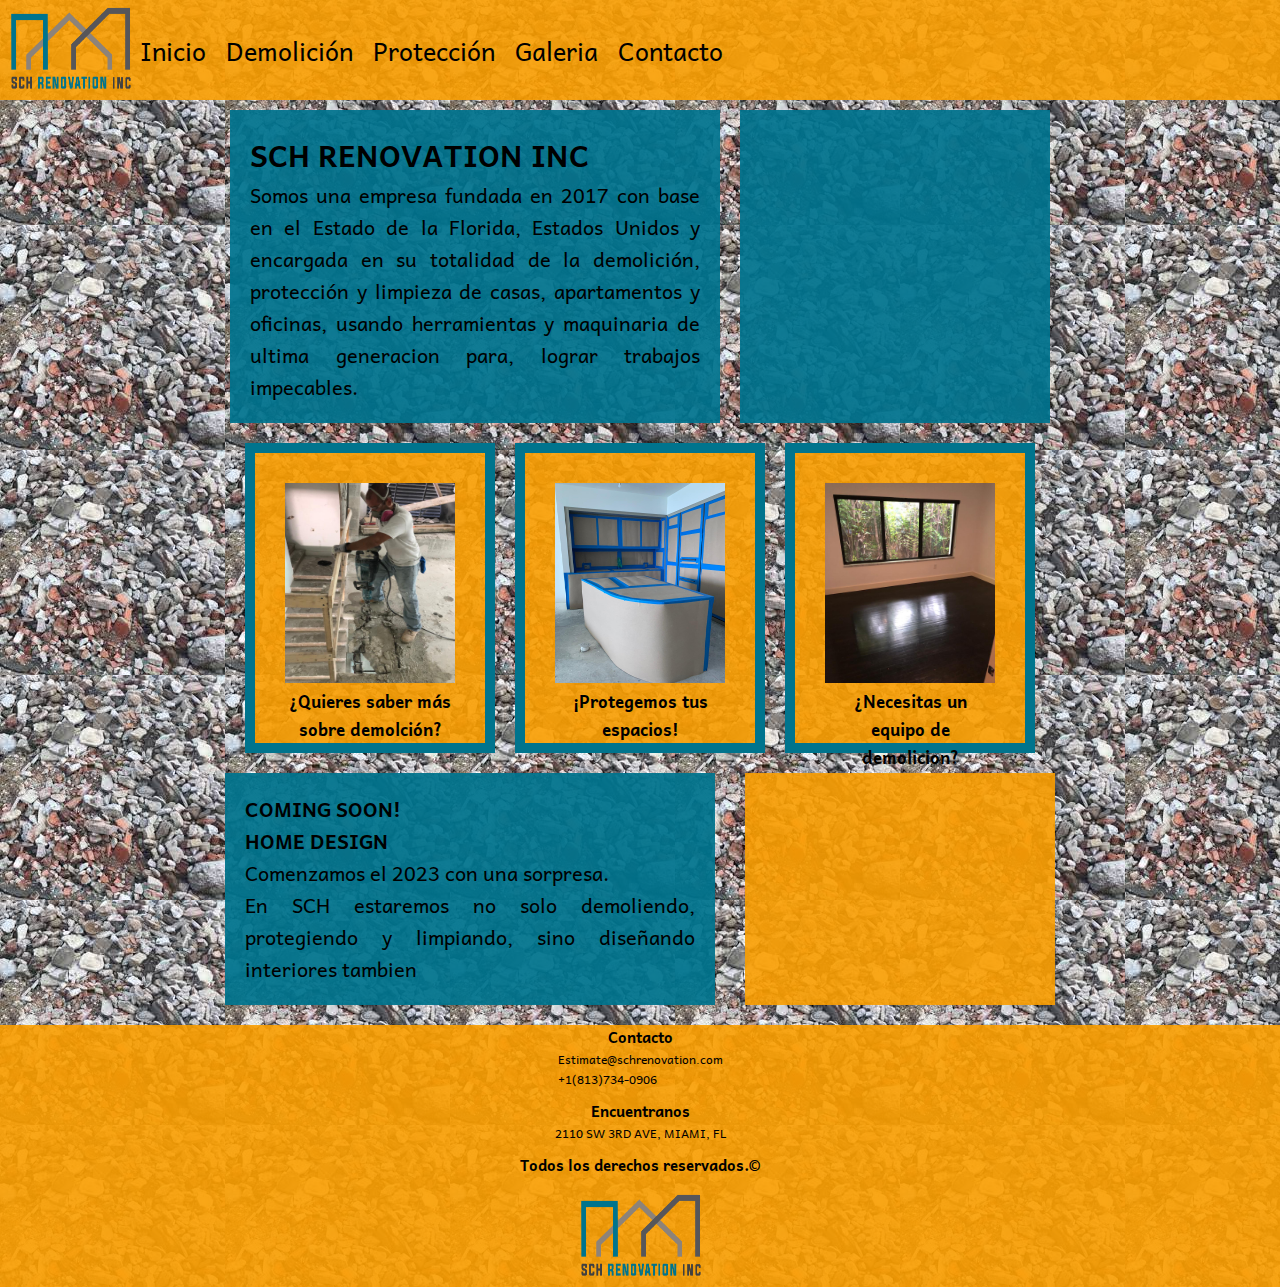
<file: index.html>
<!DOCTYPE html>
<html lang="en">
<head>
    <meta charset="UTF-8">
    <meta http-equiv="X-UA-Compatible" content="IE=edge">
    <meta name="viewport" content="width=device-width, initial-scale=1.0">
    <link rel="shortcut icon" href="img/SCH RENOVATION INC Logo Png 01 (1).png" type="image/x-icon">
    <link rel="stylesheet" href="CSS/styles.css">
    <link rel="stylesheet" href="https://cdnjs.cloudflare.com/ajax/libs/animate.css/4.1.1/animate.min.css">
    <link rel="preconnect" href="https://fonts.googleapis.com"><link rel="preconnect" href="https://fonts.gstatic.com" crossorigin><link href="https://fonts.googleapis.com/css2?family=Andika&display=swap" rel="stylesheet">
    <title>SCH RENOVATION INC</title>
</head>
<body id="bodyi">
    <header id="header">
        <div>
            <a href="index.html"><img src="img/SCH RENOVATION INC Logo Png 01 (1).png" alt="Logo SCHrenovation" title="Logo de SCH Renovation" class="logo">
            </a>
        </div>
        <div>
            <nav>
                <Ul class="menu__nav">
                    <li>
                        <a href="index.html">Inicio</a>
                    </li>
                    <Li>
                        <a href="pages/demolicion.html">Demolición</a>
                    </Li>
                    <li>
                        <a href="pages/proteccion.html">Protección</a>
                    </li>
                    <li>
                        <a href="pages/galeria.html">Galeria</a>
                    </li>
                    <li>
                        <a href="pages/contacto.html">Contacto</a>
                    </li>
                </Ul>
            </nav>
        </div>
        
    </header>
    
    <section id="quienes-somos" class="animate__animated animate__bounceInLeft">
        <div class="separacion">
            <h1>SCH RENOVATION INC</h1>
            <p>
                Somos una empresa fundada en 2017 con base en el Estado de la Florida, Estados Unidos y encargada en su totalidad de la demolición, protección y limpieza de casas, apartamentos y oficinas, usando herramientas y maquinaria de ultima generacion para, lograr trabajos impecables.
            </p>
        </div>
        <div class="videod" id="video-arriba">
            <!--iframe video demolicion-->
            <iframe width="250" height="150" src="https://www.youtube.com/embed/-5J-7bqUWZQ" title="YouTube video player" frameborder="0" allow="accelerometer; autoplay; clipboard-write; encrypted-media; gyroscope; picture-in-picture" allowfullscreen></iframe>
        </div>
        
    </section>

            <section id="Servicios" class="">
                <!-- Card 1 -->
                <div class="card pointer">
                    <a href="pages/demolicion.html"><img class="card__imagen" src="img/taladropiso.jpeg" alt="Taladro rompiendo el piso"></a>
                    
                    <h3 class="card__titulo">¿Quieres saber más sobre demolción?</h3>
                    
                    <p class="card__descripcion"></p>
                </div>

                    <!-- Card 2 -->
                <div class="card pointer">
                    <a href="pages/proteccion.html"><img class="card__imagen" src="img/proteccion2.jpeg" alt="Cocina protegida" title="Cocina protegida"></a>

                    <h3 class="card__titulo">¡Protegemos tus espacios!</h3>
                    
                    <p class="card__descripcion"></p>
                </div>

                <!-- Card 3 -->
                <div class="card pointer">
                    <a href="pages/galeria.html"><img class="card__imagen" src="img/demolicion1.jpeg" alt="Zona para demoler" title="Zona para demoler"></a>

                    <h3 class="card__titulo">¿Necesitas un equipo de demolicion?</h3>
                    
                    <p class="card__descripcion"></p>
                </div>
            </section>

            <section  id="coming-soon" class="animate__animated animate__bounceInRight">
                <div class="homedesign">
                    <h2>COMING SOON!</h2>
                    <H2>HOME DESIGN</H2>
                    <p>Comenzamos el 2023 con una sorpresa.</p>
                    <p>En SCH estaremos no solo demoliendo, protegiendo y limpiando, sino diseñando interiores tambien</p>
                </div>
                
                <div class="video" id="video-abajo">
                    <!--iframe video home desing-->
                    <iframe width="250" height="150" src="https://www.youtube.com/embed/9VArlkLfDsM" title="YouTube video player" frameborder="0" allow="accelerometer; autoplay; clipboard-write; encrypted-media; gyroscope; picture-in-picture" allowfullscreen></iframe>
                </div>
            </section>
    <footer>
        <div class="contacto">
            <h5>Contacto</h5>
            <p>Estimate@schrenovation.com</p>
            <p>+1(813)734-0906 </p>
        </div>
        <div class="encuentranos">
            <h5>Encuentranos</h5>
            <p>2110 SW 3RD AVE, MIAMI, FL</p>
        </div>

        <div>
            <h5>Todos los derechos reservados.&copy;</h5>
        </div>

        <div class="logofooter">
            <a href="index.html"><img src="img/SCH RENOVATION INC Logo Png 01 (1).png" alt="Logo SCHrenovation" title="Logo de SCH Renovation" class="logo">
            </a>
        </div>
    </footer>
</body>
</html>
</file>
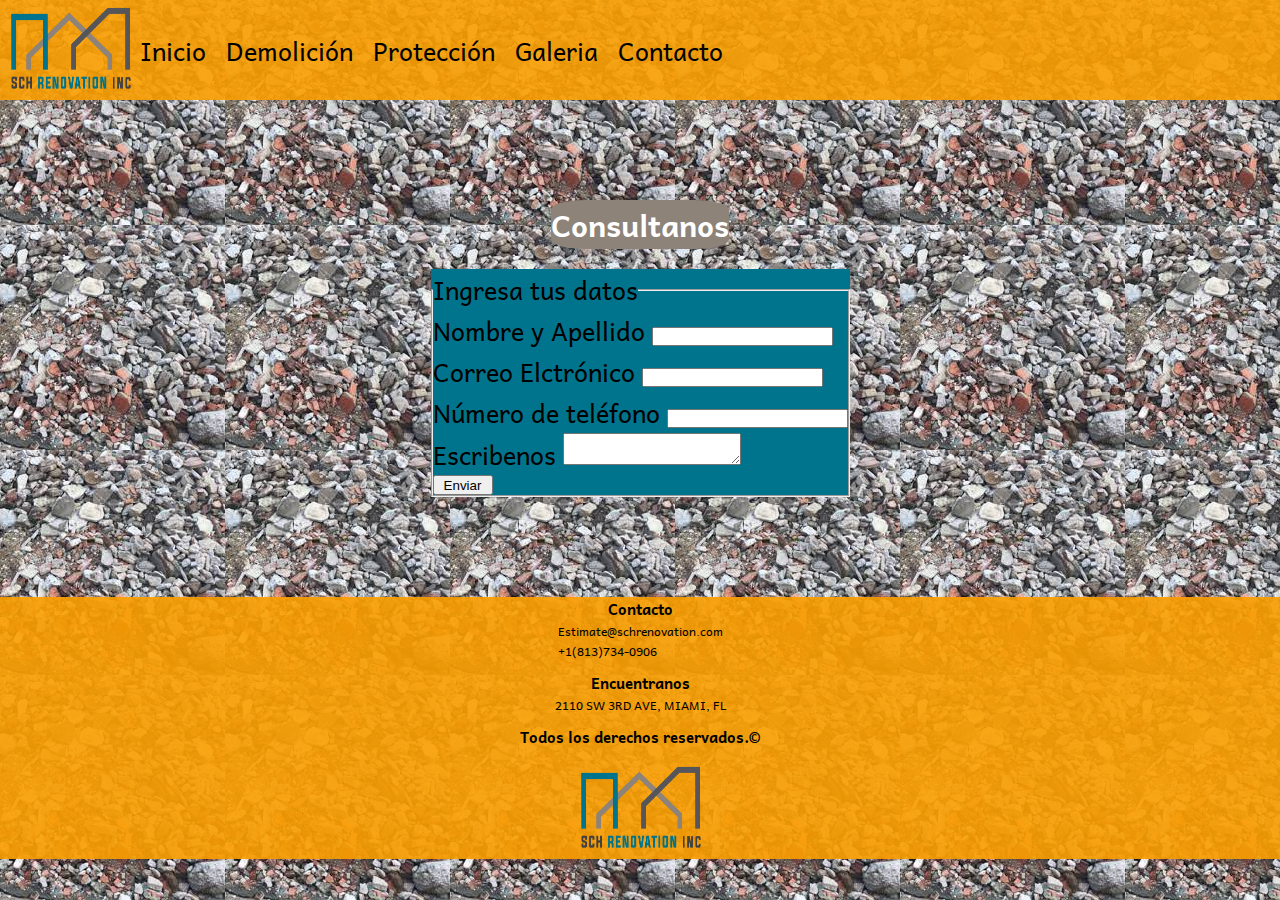
<file: pages/contacto.html>
<!DOCTYPE html>
<html lang="en">
<head>
    <meta charset="UTF-8">
    <meta http-equiv="X-UA-Compatible" content="IE=edge">
    <meta name="viewport" content="width=device-width, initial-scale=1.0">
    <link rel="shortcut icon" href="../img/SCH RENOVATION INC Logo Png 01 (1).png" type="image/x-icon">
    <link rel="stylesheet" href="../CSS/styles.css">
    <link rel="preconnect" href="https://fonts.googleapis.com"><link rel="preconnect" href="https://fonts.gstatic.com" crossorigin><link href="https://fonts.googleapis.com/css2?family=Andika&display=swap" rel="stylesheet">
    <link rel="shortcut icon" href="../img/SCH RENOVATION INC Logo Png 01 (1).png" type="image/x-icon">
    <title>Contacto</title>
</head>
<body id="bodyc">
    <header id="header">
        <div>
            <a href="../index.html"><img src="../img/SCH RENOVATION INC Logo Png 01 (1).png" alt="Logo SCHrenovation" title="Logo de SCH Renovation" class="logo">
            </a>
        </div>
        <div class="navegador">
            <nav>
                <Ul class="menu__nav">
                    <li>
                        <a href="../index.html">Inicio</a>
                    </li>
                    <li>
                        <a href="demolicion.html">Demolición</a>
                    </li>
                    <Li>
                        <a href="proteccion.html">Protección</a>
                    </Li>
                    <li>
                        <a href="galeria.html">Galeria</a>
                    </li>
                    <li>
                        <a href="contacto.html">Contacto</a>
                    </li>
                </Ul>
            </nav>
        </div>
        
    </header>

    <section id="formulario">
        <h1>Consultanos</h1>
            <form class="datos">
            <Fieldset>
            <legend>Ingresa tus datos</legend>

            <div>
                <label for="nombre-apellido">Nombre y Apellido</label>
                <input type="text" id="nombre-apellido" placeholder="">
            </div> 

            <div>
                <label for="correo">Correo Elctrónico</label>
                <input type="email" id="correo">
            </div>
            
            <div>
                <Label for="telefono">Número de teléfono</Label>
                <input type="tel" id="telefono">
            </div>
            

            <div>
                <label for="Texto">Escribenos</label>
                <textarea name="" id="Texto" placeholder=""></textarea>
            </div><!--Espacio para escribir, su tamaño y forma se lo damos en CSS-->
            

            <!--Botones-->
            <!--Submit para enviar-->
            <div >
                <input type="submit" value="Enviar" class="botonenviar">
            </div>
            

            </Fieldset>
        
            </select>
        </form>
    </section>
    
    <footer id="footer">
        <div class="contacto">
            <h5>Contacto</h5>
            <p>Estimate@schrenovation.com</p>
            <p>+1(813)734-0906 </p>
        </div>
        <div class="encuentranos">
            <h5>Encuentranos</h5>
            <p>2110 SW 3RD AVE, MIAMI, FL</p>
        </div>

        <div>
            <h5>Todos los derechos reservados.&copy;</h5>
        </div>
        <div class="logofooter">
            <a href="index.html"><img src="../img/SCH RENOVATION INC Logo Png 01 (1).png" alt="Logo SCHrenovation" title="Logo de SCH Renovation" class="logo">
            </a>
        </div>
    </footer>
</body>
</html>
</file>
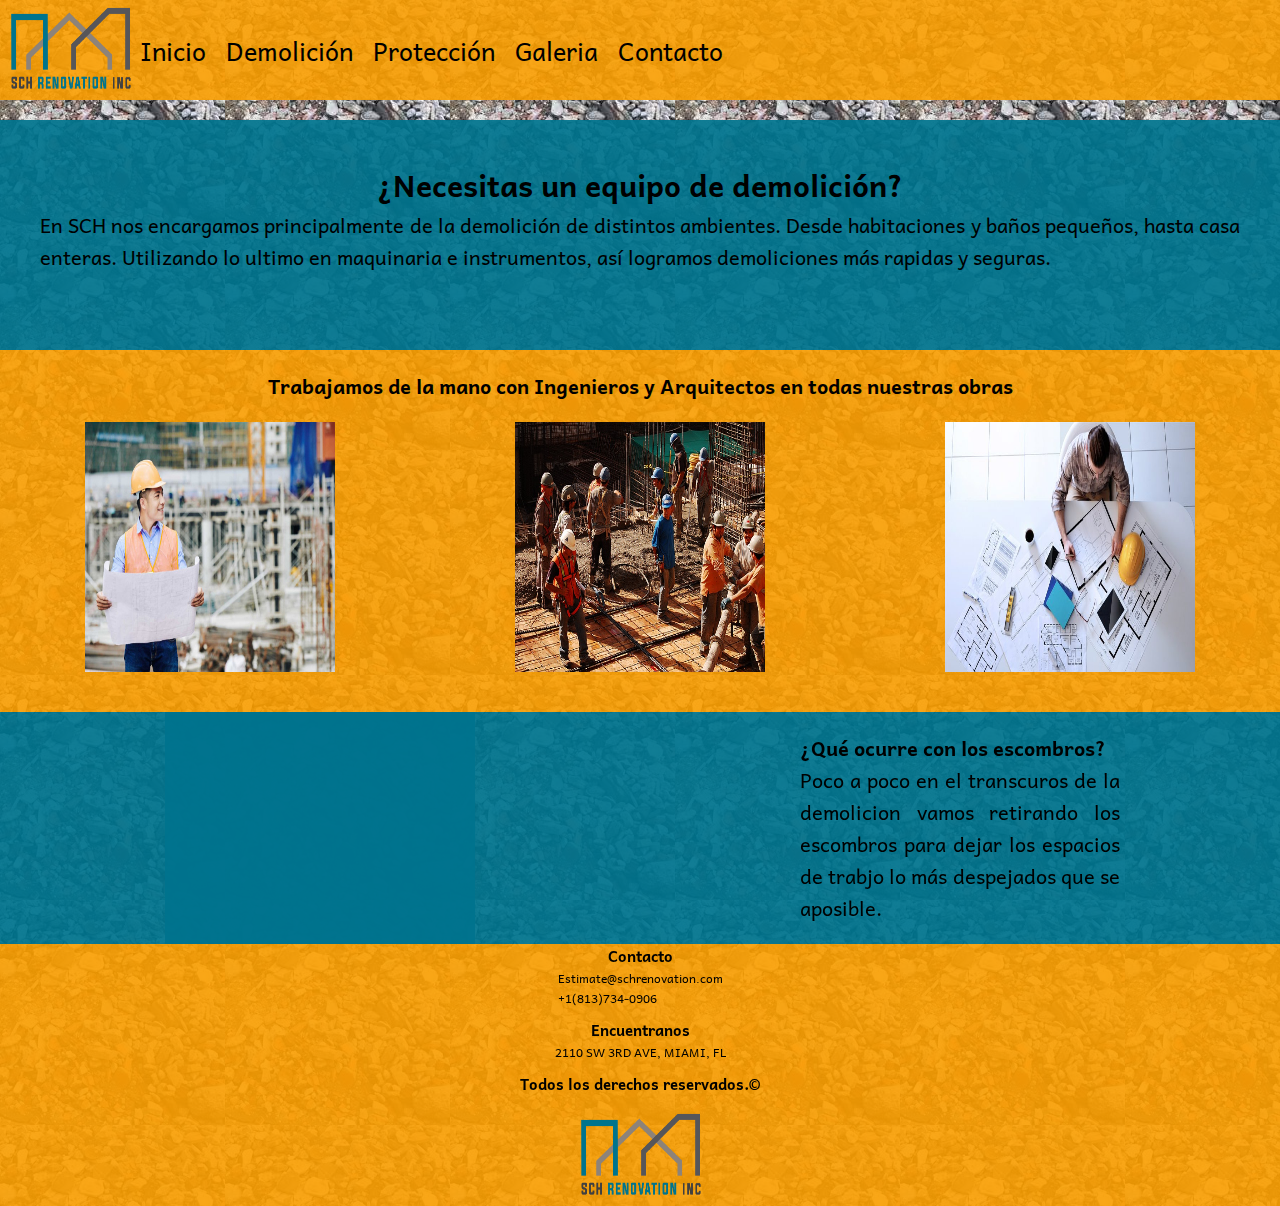
<file: pages/demolicion.html>
<!DOCTYPE html>
<html lang="en">
<head>
    <meta charset="UTF-8">
    <meta http-equiv="X-UA-Compatible" content="IE=edge">
    <meta name="viewport" content="width=device-width, initial-scale=1.0">
    <link rel="shortcut icon" href="../img/SCH RENOVATION INC Logo Png 01 (1).png" type="image/x-icon">
    <link rel="stylesheet" href="../CSS/styles.css">
    <link rel="preconnect" href="https://fonts.googleapis.com"><link rel="preconnect" href="https://fonts.gstatic.com" crossorigin><link href="https://fonts.googleapis.com/css2?family=Andika&display=swap" rel="stylesheet">
    <link rel="shortcut icon" href="../img/SCH RENOVATION INC Logo Png 01 (1).png" type="image/x-icon">
    <title>Demolición</title>
</head>
<body id="bodyd">
    <header id="header">
        <div>
            <a href="../index.html"><img src="../img/SCH RENOVATION INC Logo Png 01 (1).png" alt="Logo SCHrenovation" title="Logo de SCH Renovation" class="logo">
            </a>
        </div>
        <div class="navegador">
            <nav>
                <Ul class="menu__nav">
                    <li>
                        <a href="../index.html">Inicio</a>
                    </li>
                    <li>
                        <a href="demolicion.html">Demolición</a>
                    </li>
                    <Li>
                        <a href="proteccion.html">Protección</a>
                    </Li>
                    <li>
                        <a href="galeria.html">Galeria</a>
                    </li>
                    <li>
                        <a href="contacto.html">Contacto</a>
                    </li>
                </Ul>
            </nav>
        </div>
        
    </header>

    <section id="d1">
        <div>
            <h1>
                ¿Necesitas un equipo de demolición?
            </h1>
            <p>En SCH nos encargamos principalmente de la demolición de distintos ambientes. Desde habitaciones y baños pequeños, hasta casa enteras. Utilizando lo ultimo en maquinaria e instrumentos, así logramos demoliciones más rapidas y seguras.</p>
        </div>
    </section>

    <section id="d2">
        
            <h2>Trabajamos de la mano con Ingenieros y Arquitectos en todas nuestras obras</h2>

        <div class="fotos">
            <img src="../img/ingeniero.jpg" alt="ingeniero">
            <img src="../img/obreros.jpg" alt="obreros">
            <img src="../img/arquitecto.jpg" alt="arquitecto">
        </div>
    </section>

    <section id="d3">
        <div class="videod">
            <iframe width="250" height="150" src="https://www.youtube.com/embed/jfbatQQm4Vc" title="YouTube video player" frameborder="0" allow="accelerometer; autoplay; clipboard-write; encrypted-media; gyroscope; picture-in-picture; web-share" allowfullscreen></iframe>
        </div>
        
        <div class="escombros">
            <h2>
                ¿Qué ocurre con los escombros?
            </h2>
            <p>
                Poco a poco en el transcuros de la demolicion vamos retirando los escombros para dejar los espacios de trabjo lo más despejados que se aposible.
            </p>
        </div>
    </section>

    <footer id="footer">
        <div class="contacto">
            <h5>Contacto</h5>
            <p>Estimate@schrenovation.com</p>
            <p>+1(813)734-0906 </p>
        </div>
        <div class="encuentranos">
            <h5>Encuentranos</h5>
            <p>2110 SW 3RD AVE, MIAMI, FL</p>
        </div>

        <div>
            <h5>Todos los derechos reservados.&copy;</h5>
        </div>
        <div class="logofooter">
            <a href="index.html"><img src="../img/SCH RENOVATION INC Logo Png 01 (1).png" alt="Logo SCHrenovation" title="Logo de SCH Renovation" class="logo">
            </a>
        </div>
    </footer>
</html>
</file>
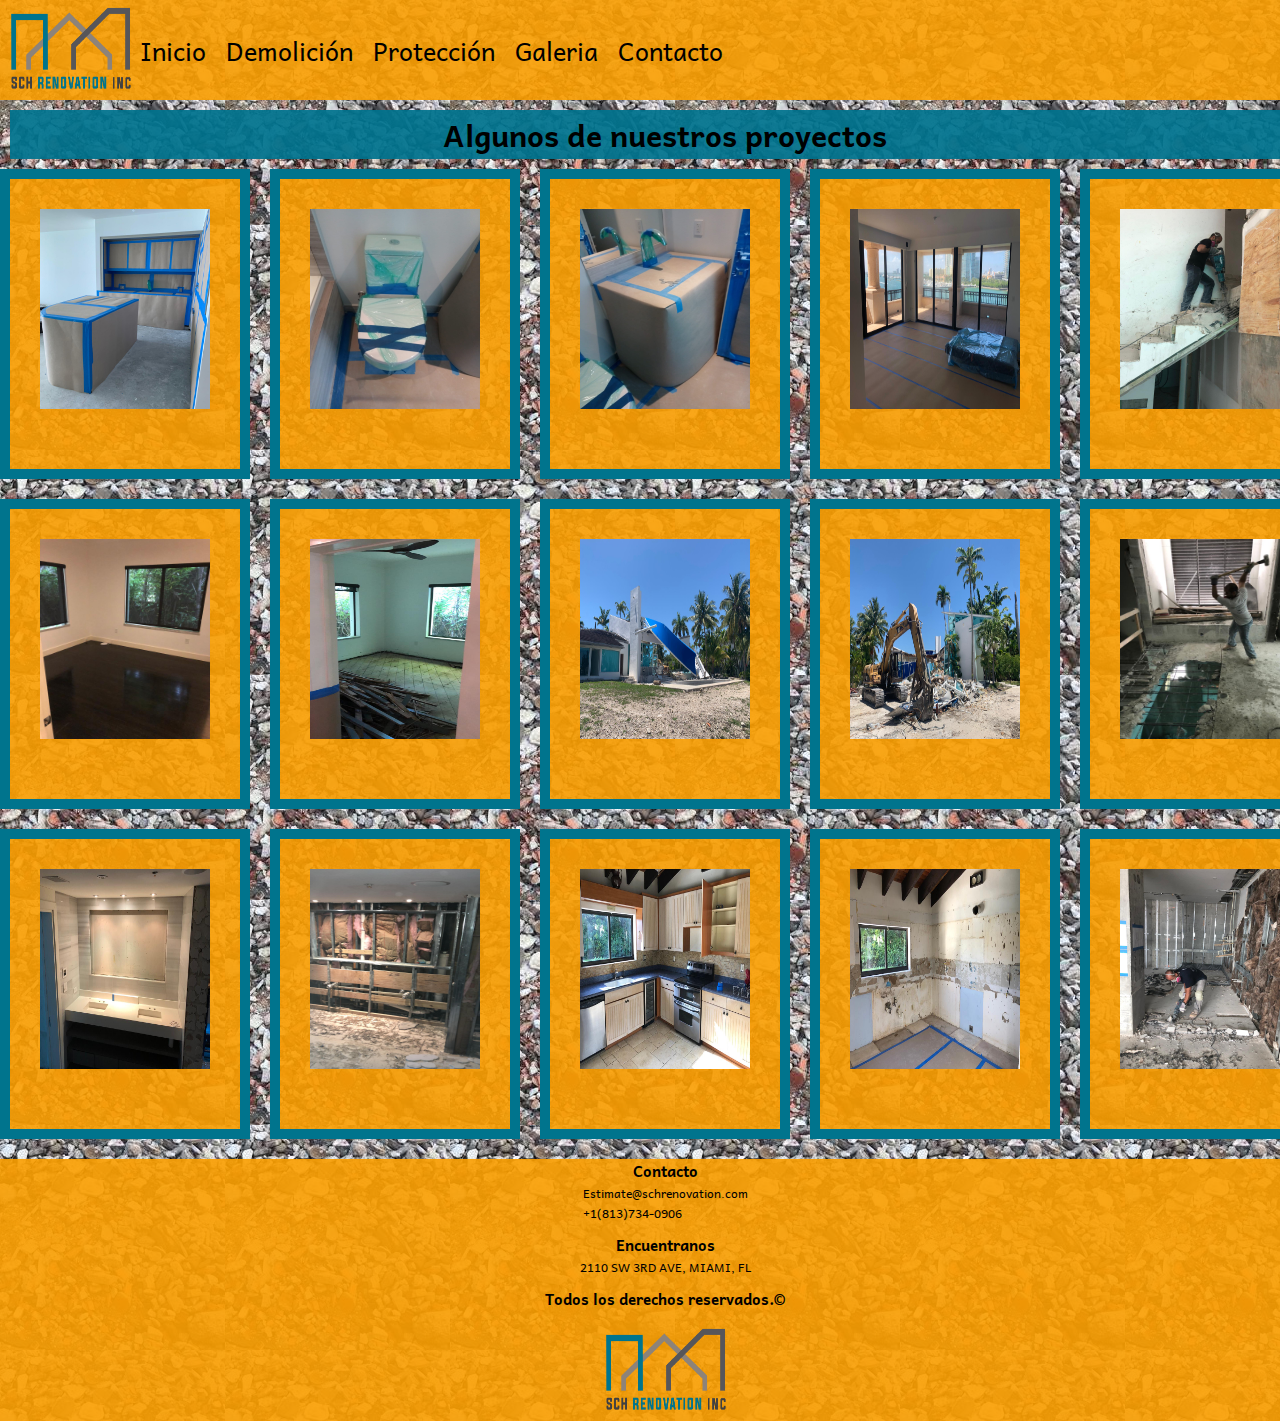
<file: pages/galeria.html>
<!DOCTYPE html>
<html lang="en">
<head>
    <meta charset="UTF-8">
    <meta http-equiv="X-UA-Compatible" content="IE=edge">
    <meta name="viewport" content="width=device-width, initial-scale=1.0">
    <link rel="shortcut icon" href="../img/SCH RENOVATION INC Logo Png 01 (1).png" type="image/x-icon">
    <link rel="stylesheet" href="../CSS/styles.css">
    <link rel="preconnect" href="https://fonts.googleapis.com"><link rel="preconnect" href="https://fonts.gstatic.com" crossorigin><link href="https://fonts.googleapis.com/css2?family=Andika&display=swap" rel="stylesheet">
    <link rel="shortcut icon" href="../img/SCH RENOVATION INC Logo Png 01 (1).png" type="image/x-icon">
    <link rel="stylesheet" href="https://cdnjs.cloudflare.com/ajax/libs/animate.css/4.1.1/animate.min.css">
    <title>Galeria</title>
</head>
<body id="bodyg">
    <header id="cabecera">
        <div>
            <a href="../index.html"><img src="../img/SCH RENOVATION INC Logo Png 01 (1).png" alt="Logo SCHrenovation" title="Logo de SCH Renovation" class="logo">
            </a>
        </div>
        <div class="navegador">
            <nav>
                <Ul class="menu__nav">
                    <li>
                        <a href="../index.html">Inicio</a>
                    </li>
                    <li>
                        <a href="demolicion.html">Demolición</a>
                    </li>
                    <Li>
                        <a href="proteccion.html">Protección</a>
                    </Li>
                    <li>
                        <a href="galeria.html">Galeria</a>
                    </li>
                    <li>
                        <a href="contacto.html">Contacto</a>
                    </li>
                </Ul>
            </nav>
        </div>
        
    </header>

    <section id="titulo">
        <div>
            <h1>Algunos de nuestros proyectos</h1>
        </div>
    </section>

    <section id="galeria" class="wow animate__animated animate__backInUp">
    <!-- Imagen 1 -->
        <div class="card">
            <img class="card__imagen" src="../img/proteccion1.jpeg" alt="Proteccion cocina">
        </div>

    <!-- Imagen 2 -->
        <div class="card">
            <img class="card__imagen" src="../img/proteccioninodoro.jpeg" alt="Proteccion inodoro">
        </div>

    <!-- Imagen 3 -->
        <div class="card">
        <img class="card__imagen" src="../img/proteccionlavamanos.jpeg" alt="Proteccion lavamanos">
        </div>

    <!-- Imagen 4 -->
        <div class="card">
            <img class="card__imagen" src="../img/proteccionpiso.jpeg" alt="Proteccion piso">
        </div>

    <!-- Imagen 5 -->
        <div class="card">
            <img class="card__imagen" src="../img/taladroescalera.jpeg" alt="Taladro rompiendo escalera">
        </div>

    <!-- Imagen 6 -->
        <div class="card">
        <img class="card__imagen" src="../img/demolicion2.JPG" alt="Piso antes de demolicion">
        </div>

    <!-- Imagen 7 -->
        <div class="card">
            <img class="card__imagen" src="../img/demolido1.jpeg" alt="Piso demolido">
        </div>

    <!-- Imagen 8 -->
        <div class="card">
            <img class="card__imagen" src="../img/casa.JPG" alt="Casa antes de demolicion">
        </div>

    <!-- Imagen 9 -->
        <div class="card">
            <img class="card__imagen" src="../img/casademolida.JPG" alt="Casa demolida">
        </div>

    <!-- Imagen 10 -->
        <div class="card">
            <img class="card__imagen" src="../img/martillo.JPG" alt="Martillo rompiendo el piso">
        </div>

    <!-- Imagen 11 -->
        <div class="card">
            <img class="card__imagen" src="../img/baño.JPG" alt="Baño antes de demolicion">
            </div>

    <!-- Imagen 12 -->
            <div class="card">
                <img class="card__imagen" src="../img/bañodemolido.JPG" alt="Baño demolido">
            </div>

    <!-- Imagen 13 -->
            <div class="card">
                <img class="card__imagen" src="../img/cocina.JPG" alt="Cocina antes de ser demolida">
            </div>

    <!-- Imagen 14 -->
            <div class="card">
                <img class="card__imagen" src="../img/cocinademolida.JPG" alt="Cocina demolida">
            </div>

    <!-- Imagen 15 -->
            <div class="card">
                <img class="card__imagen" src="../img/taladropiso2.JPG" alt="Taladro rompiendo el piso">
            </div>
    </section>

    <footer id="footer">
        <div class="contacto">
            <h5>Contacto</h5>
            <p>Estimate@schrenovation.com</p>
            <p>+1(813)734-0906 </p>
        </div>
        <div class="encuentranos">
            <h5>Encuentranos</h5>
            <p>2110 SW 3RD AVE, MIAMI, FL</p>
        </div>

        <div>
            <h5>Todos los derechos reservados.&copy;</h5>
        </div>
        <div class="logofooter">
            <a href="index.html"><img src="../img/SCH RENOVATION INC Logo Png 01 (1).png" alt="Logo SCHrenovation" title="Logo de SCH Renovation" class="logo">
            </a>
        </div>
    </footer>

    <script src="https://cdnjs.cloudflare.com/ajax/libs/wow/1.1.2/wow.min.js"></script>
    <script>
        new WOW().init();
    </script>

</body>
</html>
</file>
<file: CSS/styles.css>
*{
    margin: 0;
    padding: 0;
}

html{
    font-size: 62.5%; /*hace que 1 rem valga 10 pixeles*/
}

a{
    text-decoration: none;
}

img{
    max-width: 100%;
}

body{
    font-family:'Andika', sans-serif;;
    background-image: url(../img/fondo.jfif);
}



/*HEADER*/

header{
    display: flex;
    z-index: 1;
    align-items: center;
    background-color:  rgba(249, 158, 1, 0.904);
}

#header {
    grid-area: header;
}
#cabecera {
    grid-area: cabecera;
}
.logo{
    height: 5rem;
    width: 5rem;
    display: block;
}

.menu__nav{
    display: flex;
    gap: 1.5rem;
    list-style: none;
    font-size: 1rem;
}

.menu__nav li{
    display: inline;
    color: black;
}

.menu__nav li a{
    color: black;
    transition: all 0.5s;
}
.menu__nav li a:hover {
    background-color: #8D8379;
    color: white;
    padding: 0.5rem;
    border-radius: 20%;
    cursor: pointer;
    
}

/*Media header*/

@media screen and (min-width: 1200px) {
    .menu__nav {
        font-size: 2.5rem;
        gap: 2rem;
    }

    .logo {
        height: 10rem;
        width: 14rem;
    }
}
/*--Sections--*/

/*Servicios*/

h1{
    font-size: 2rem;
}

h2{
    font-size: 2rem;
    
}

h3{
    font-size: 1.8rem;
    text-align: center;
}

h5{
    font-size: 1rem;
}
p{
    font-size: 0.8rem;
    text-align: justify;
}

@media screen and (min-width: 1200px) {
    h1 {
        font-size: 3rem;
    }
    p {
        font-size: 2rem;
    }
}
/* Index */

#bodyi {
    display: grid;
    grid-template-areas: 
    "header"
    "quienes-somos"
    "Servicios"
    "coming-soon"
    "footer";
    grid-template-columns: 1fr;
}

#quienes-somos {
    grid-area: quienes-somos;
    margin-top: 1rem;
    display: flex;
    flex-wrap: wrap;
    gap: 2rem;
    justify-content: center;
}

.video{
    background-color: rgba(249, 158, 1, 0.904);    
    padding: 3rem;
    width: 25rem;
}

.separacion{
    padding: 2rem;
    width: 25rem;
    background-color: #00738dee;
}

@media screen and (min-width: 1200px){
    .separacion{
        width: 45rem;
    }
    .video{
        display: flex;
        align-items: center;
    }
}


/*SERVICIOS*/

#Servicios {
    grid-area: Servicios;
    margin-top: 2rem;
    margin-bottom: 2rem;
    display: flex;
    flex-direction: column;
    align-items: center;
    justify-content: center;
    gap: 2rem;
}
@media screen and (min-width: 1200px) {
    #Servicios {
        flex-direction: row;
    }
}

.card{
    background-color: rgba(249, 158, 1, 0.904);    
    padding: 3rem;
    width: 17rem;
    height: 23rem;
    border: solid 1rem #00748d;
    transition: all 1s;
}

.pointer:hover {
    cursor: pointer;
}
.card:hover {
    transform: scale(1.2);
}

.card__titulo {
    font-size: 1.7rem;
}
.card__imagen{
    width: 17rem;
    height: 20rem;
}

.card__descripcion{
    text-align: justify;
}

/*comingsoon*/

#coming-soon{
    grid-area: coming-soon;
    display: flex;
    flex-wrap: wrap;
    gap: 3rem;
    justify-content: center;
    margin-bottom: 2rem;
}

.homedesign{
    padding: 2rem;
    width: 25rem;
    background-color: #00738def;
    text-align: justify;
}
@media screen and (min-width: 1200px) {
    .homedesign {
        width: 45rem;
    }
}

/*demolicion*/

#bodyd {
    font-family:'Andika', sans-serif;;
    background-image: url(../img/fondo.jfif);
    display: grid;
    grid-template-areas: 
    "header"
    "d1"
    "d2"
    "d3"
    "footer";
}

#d1{
    margin-top: 2rem;
    grid-area: d1;
    padding: 4rem;
    height: 15rem;
    background-color: #00748dee;
    display: flex;

}

#d1 div {
    text-align: center;

}

#d2 {
    grid-area: d2;
    background-color: rgba(249, 158, 1, 0.904);
}

#d2 h2 {
    margin-top: 2rem;
    text-align: center;
}

.fotos {
    display: grid;
        grid-template-columns: repeat(3, 1fr);
        justify-items: center;
        column-gap: 1rem;
        margin-top: 2rem;
        margin-bottom: 4rem;
}

.fotos img{
    height: 25rem;
    width: 25rem;
}

#d3 {
    grid-area: d3;
    display: grid;
    grid-template-columns: repeat(2, 1fr);
    justify-items: center;
    background-color: #00748dee;
}

.escombros{
    margin-top: 2rem;
    margin-bottom: 2rem;
    text-align: justify;
    width: 32rem;
}

.videod {
    display: grid;
    background-color: #00738dee;;    
    padding: 3rem;
    width: 25rem;
}

/*GALERIA*/

#bodyg {
    font-family:'Andika', sans-serif;;
    background-image: url(../img/fondo.jfif);
    display: grid;
    grid-template-areas: 
    "cabecera"
    "titulo"
    "galeria"
    "footer";
    grid-column: 1fr;
}

#titulo {
    margin: 1rem;
    grid-area: titulo;
    text-align: center;
    font-size: 0.5rem;
    background-color: #00738dee;
}

#galeria {
    grid-area: galeria;
    display: flex;
    flex-direction: column;
    align-items: center;
    gap: 2rem;
    margin-bottom: 2rem;
    
}
@media screen and (min-width: 1200px) {
    #galeria {
        display: grid;
        grid-template-columns: repeat(5, 1fr);
        justify-items: center;
        
    }
}


/*proteccion*/

/*contacto*/

#bodyc{
    display: grid;
    grid-template-areas: 
    "header"
    "formulario"
    "footer";
    grid-column: 1fr;
}

#formulario {
    grid-area: formulario;
    display: flex;
    flex-direction: column;
    align-items:center;
    margin: 10rem;
}

#formulario h1 {
    background-color: #8D8379;
    color: white;
    border-radius: 20%;
}
.datos {
    font-size: 2.5rem;
    background-color: #00748d;
    margin-top: 2rem;
}

.botonenviar {
    display: flex;
    transition: all 2s;
    height: 2rem;
    width: 6rem;

}

.botonenviar:hover {
    cursor: pointer;
    transform: scale(1,2);

}
/*footer*/
    
footer{
    background-color:rgba(249, 158, 1, 0.911) ;
    display: flex;
    grid-area: footer;
    align-items: center;
    text-align: center;
    gap: 1rem;
    bottom: 0;
}
@media screen and (min-width: 1200px) {
    footer {
        display: grid;
        justify-items: center;
    }
    footer h5 {
        font-size: 1.5rem;
    }
    footer p {
        font-size: 1.2rem;
    }
}
</file>
